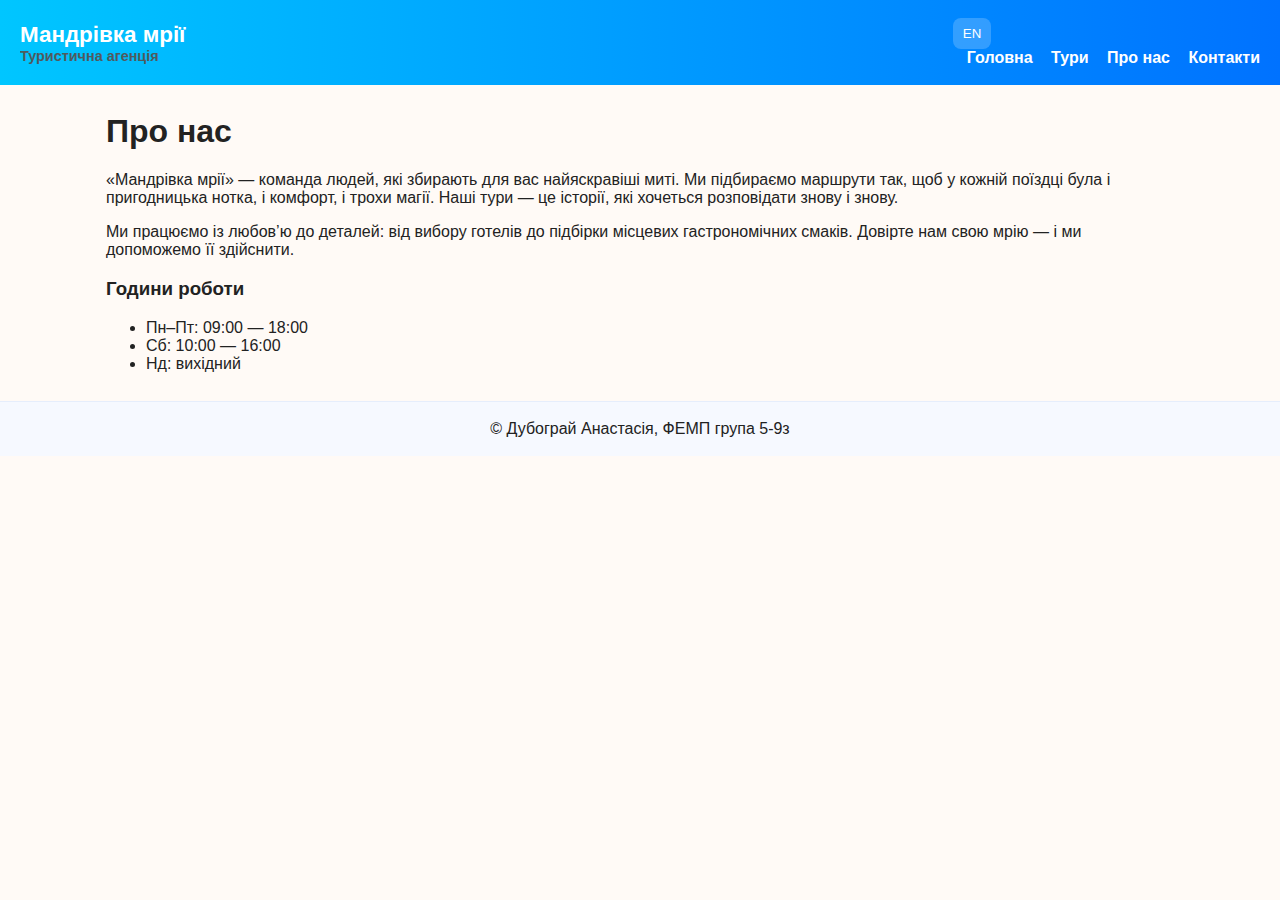
<file: about.html>
<!-- Сайт розроблено студенткою Дубограй Анастією, ФЕМП група 5-9з -->

<!doctype html>
<html lang="uk">
<head><meta charset="utf-8"><meta name="viewport" content="width=device-width,initial-scale=1">
<title>Про нас — Мандрівка мрії</title><link rel="stylesheet" href="styles.css"></head>
<body>
<header>
  <div class="logo"><div class="site-title">Мандрівка мрії</div><span class="small">Туристична агенція</span></div>
  <div>
    <button class="lang-toggle"></button>
    <nav>
      <a href="index.html">Головна</a>
      <a href="tours.html">Тури</a>
      <a href="about.html">Про нас</a>
      <a href="contacts.html">Контакти</a>
    </nav>
  </div>
</header>
<main class="container">
  <h1>Про нас</h1>
  <p>«Мандрівка мрії» — команда людей, які збирають для вас найяскравіші миті. Ми підбираємо маршрути так, щоб у кожній поїздці була і пригодницька нотка, і комфорт, і трохи магії. Наші тури — це історії, які хочеться розповідати знову і знову.</p>
  <p>Ми працюємо із любов’ю до деталей: від вибору готелів до підбірки місцевих гастрономічних смаків. Довірте нам свою мрію — і ми допоможемо її здійснити.</p>
  <h3>Години роботи</h3>
  <ul>
    <li>Пн–Пт: 09:00 — 18:00</li>
    <li>Сб: 10:00 — 16:00</li>
    <li>Нд: вихідний</li>
  </ul>
</main>
<footer class="footer"><div>© <span class="author-name">Дубограй Анастасія, ФЕМП група 5-9з</span></div></footer>
<script src="script.js"></script>
</body></html>
</file>
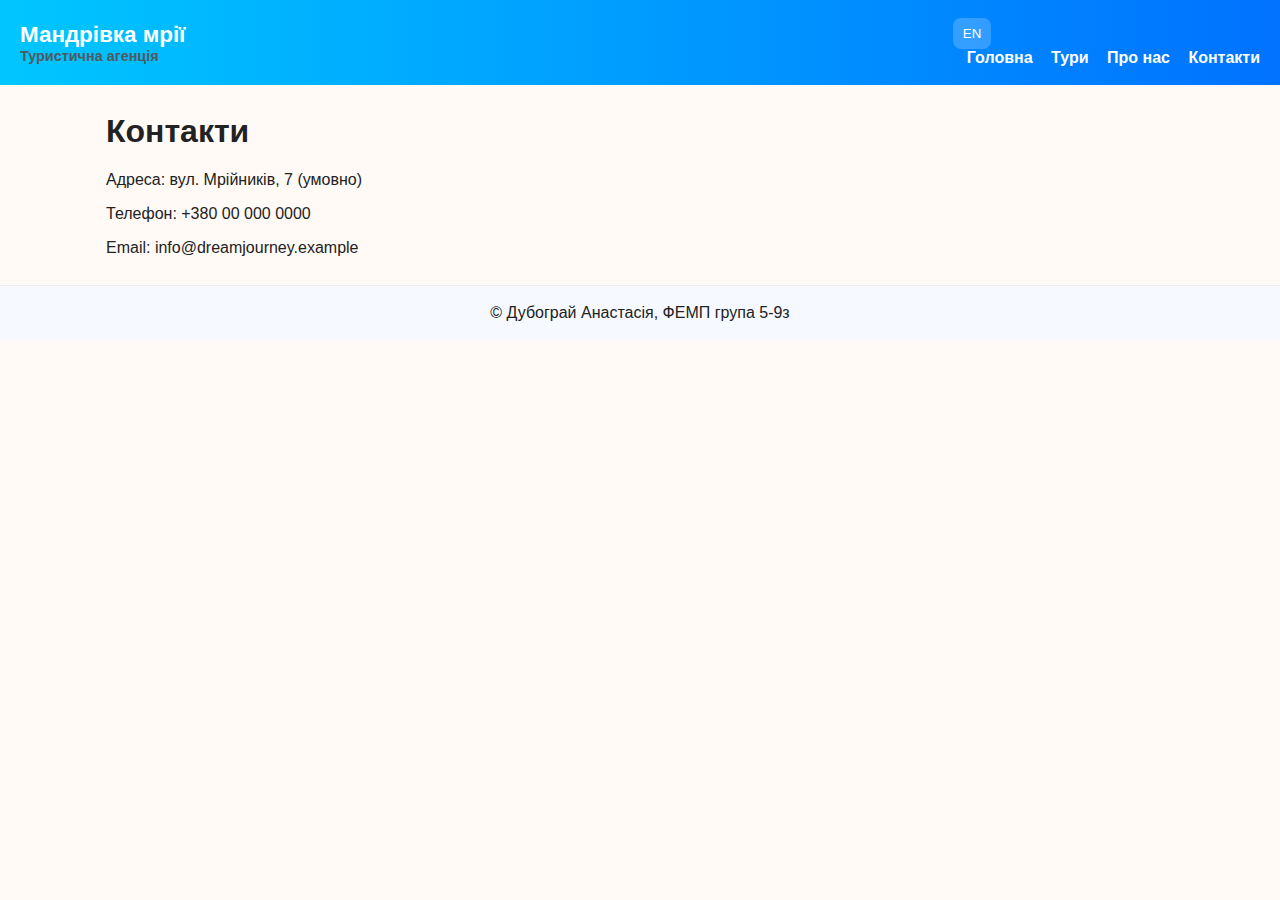
<file: contacts.html>
<!-- Сайт розроблено студенткою Дубограй Анастією, ФЕМП група 5-9з -->

<!doctype html>
<html lang="uk">
<head><meta charset="utf-8"><meta name="viewport" content="width=device-width,initial-scale=1">
<title>Контакти — Мандрівка мрії</title><link rel="stylesheet" href="styles.css"></head>
<body>
<header>
  <div class="logo"><div class="site-title">Мандрівка мрії</div><span class="small">Туристична агенція</span></div>
  <div>
    <button class="lang-toggle"></button>
    <nav>
      <a href="index.html">Головна</a>
      <a href="tours.html">Тури</a>
      <a href="about.html">Про нас</a>
      <a href="contacts.html">Контакти</a>
    </nav>
  </div>
</header>
<main class="container">
  <h1>Контакти</h1>
  <p>Адреса: вул. Мрійників, 7 (умовно)</p>
  <p>Телефон: +380 00 000 0000</p>
  <p>Email: info@dreamjourney.example</p>
</main>
<footer class="footer"><div>© <span class="author-name">Дубограй Анастасія, ФЕМП група 5-9з</span></div></footer>
<script src="script.js"></script>
</body></html>
</file>
<file: styles.css>
/* Bright tourist style */
:root{
  --accent:#ff7a18;
  --accent-dark:#c45a12;
  --bg:#fffaf6;
  --card:#ffffff;
  --muted:#555;
}
*{box-sizing:border-box}
body{font-family:Segoe UI, Roboto, Arial, sans-serif;margin:0;background:var(--bg);color:#222}
header{background:linear-gradient(90deg, #00c6ff 0%, #0072ff 100%);color:white;padding:18px 20px;display:flex;align-items:center;justify-content:space-between;flex-wrap:wrap}
.logo{font-weight:800;font-size:1.4rem;display:flex;flex-direction:column}
.logo span{font-size:0.9rem;font-weight:600;opacity:0.95}
nav a{color:white;margin-left:14px;text-decoration:none;font-weight:600}
.container{max-width:1100px;margin:28px auto;padding:0 16px}
.hero{display:flex;gap:20px;align-items:center}
.hero .hero-text{flex:1}
.hero h1{font-size:2rem;margin:0 0 8px 0;color:#063970}
.hero p{margin:0;color:var(--muted)}
.tours-grid{display:grid;grid-template-columns:repeat(auto-fit,minmax(260px,1fr));gap:18px;margin-top:18px}
.card{background:var(--card);padding:14px;border-radius:12px;box-shadow:0 6px 18px rgba(0,0,0,0.08)}
.card img{width:100%;height:140px;object-fit:cover;border-radius:8px}
.price{font-weight:800;color:var(--accent-dark);margin-top:8px}
.button{background:var(--accent);border:none;color:white;padding:10px 12px;border-radius:8px;cursor:pointer;font-weight:700}
.footer{background:#f6f9ff;padding:18px;text-align:center;margin-top:28px;border-top:1px solid #e6eefc}
.lang-toggle{background:rgba(255,255,255,0.2);border:none;padding:8px 10px;border-radius:8px;color:white;cursor:pointer}
@media(max-width:700px){header{justify-content:center} .hero{flex-direction:column}}
.form-row{display:flex;gap:8px;align-items:center;margin-top:8px}
input[type="number"], input[type="date"], select{padding:8px;border-radius:6px;border:1px solid #ddd}
.small{font-size:0.9rem;color:var(--muted)}
</file>
